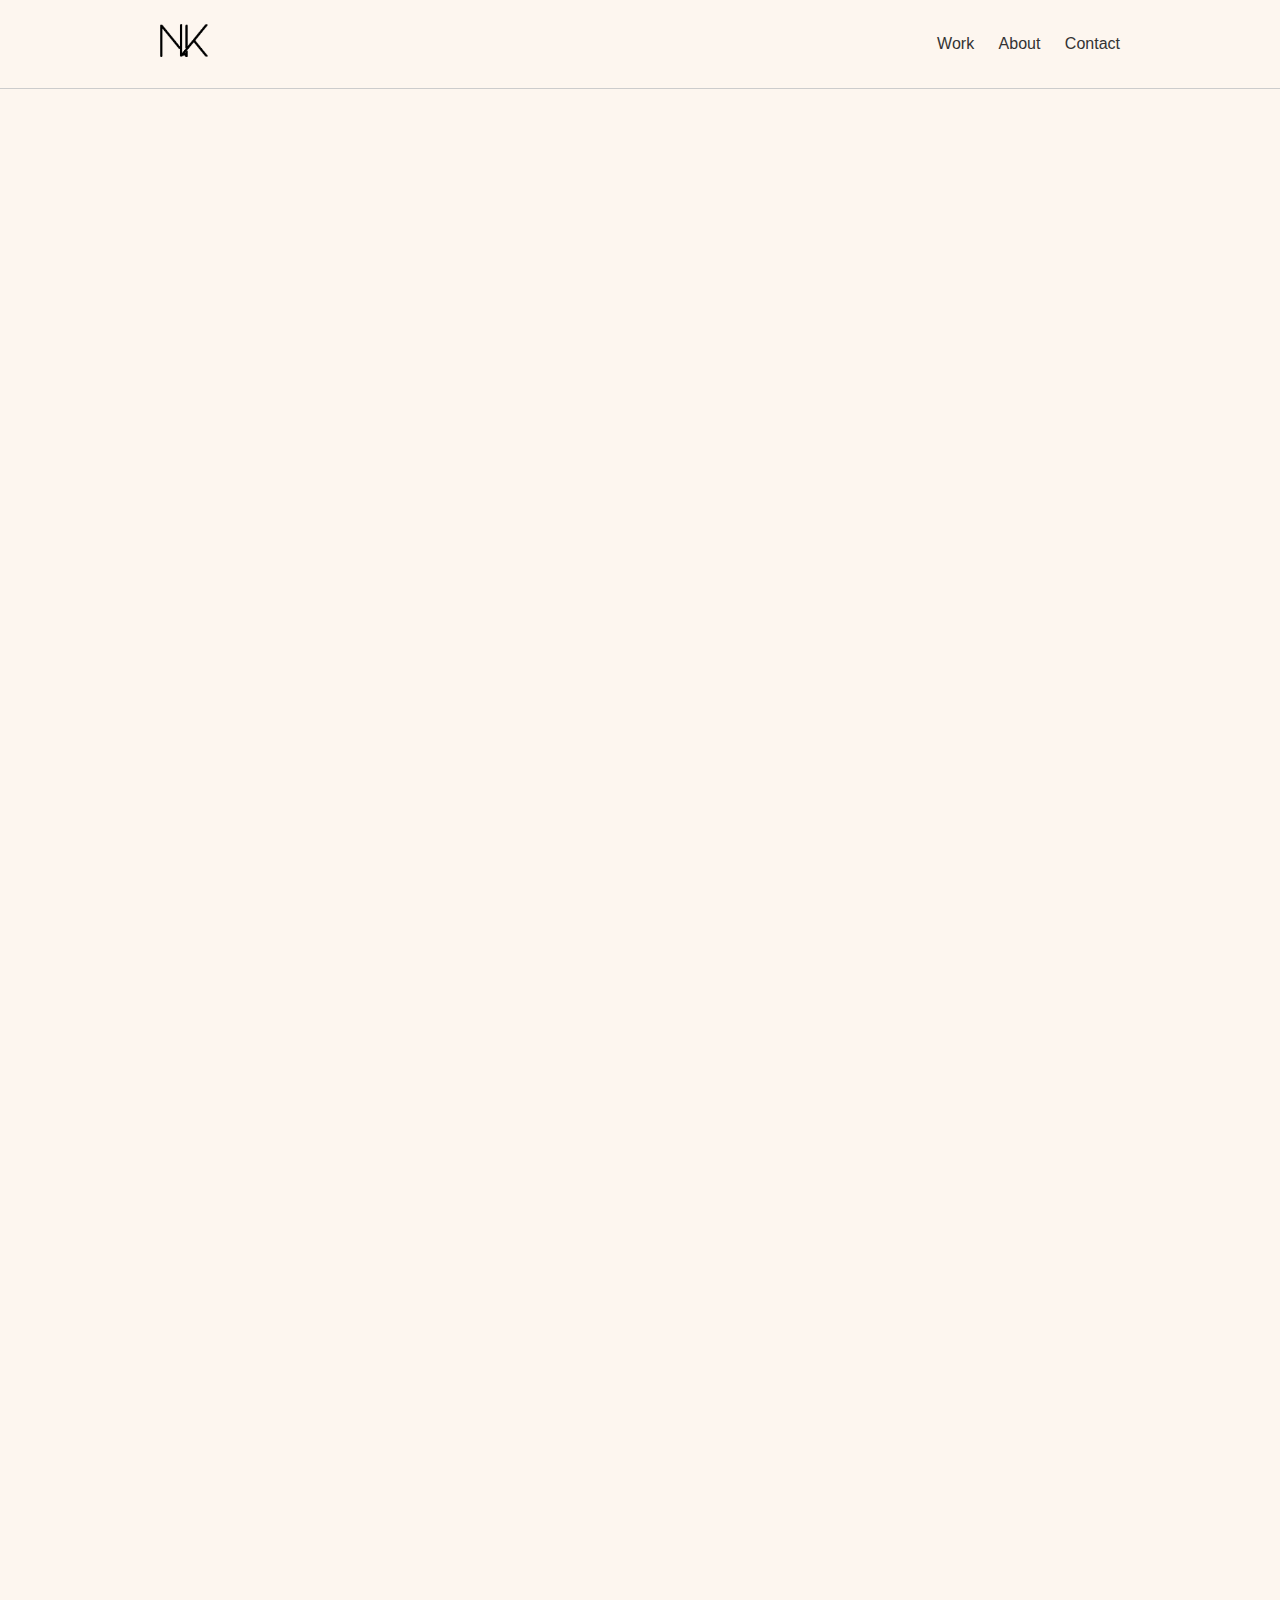
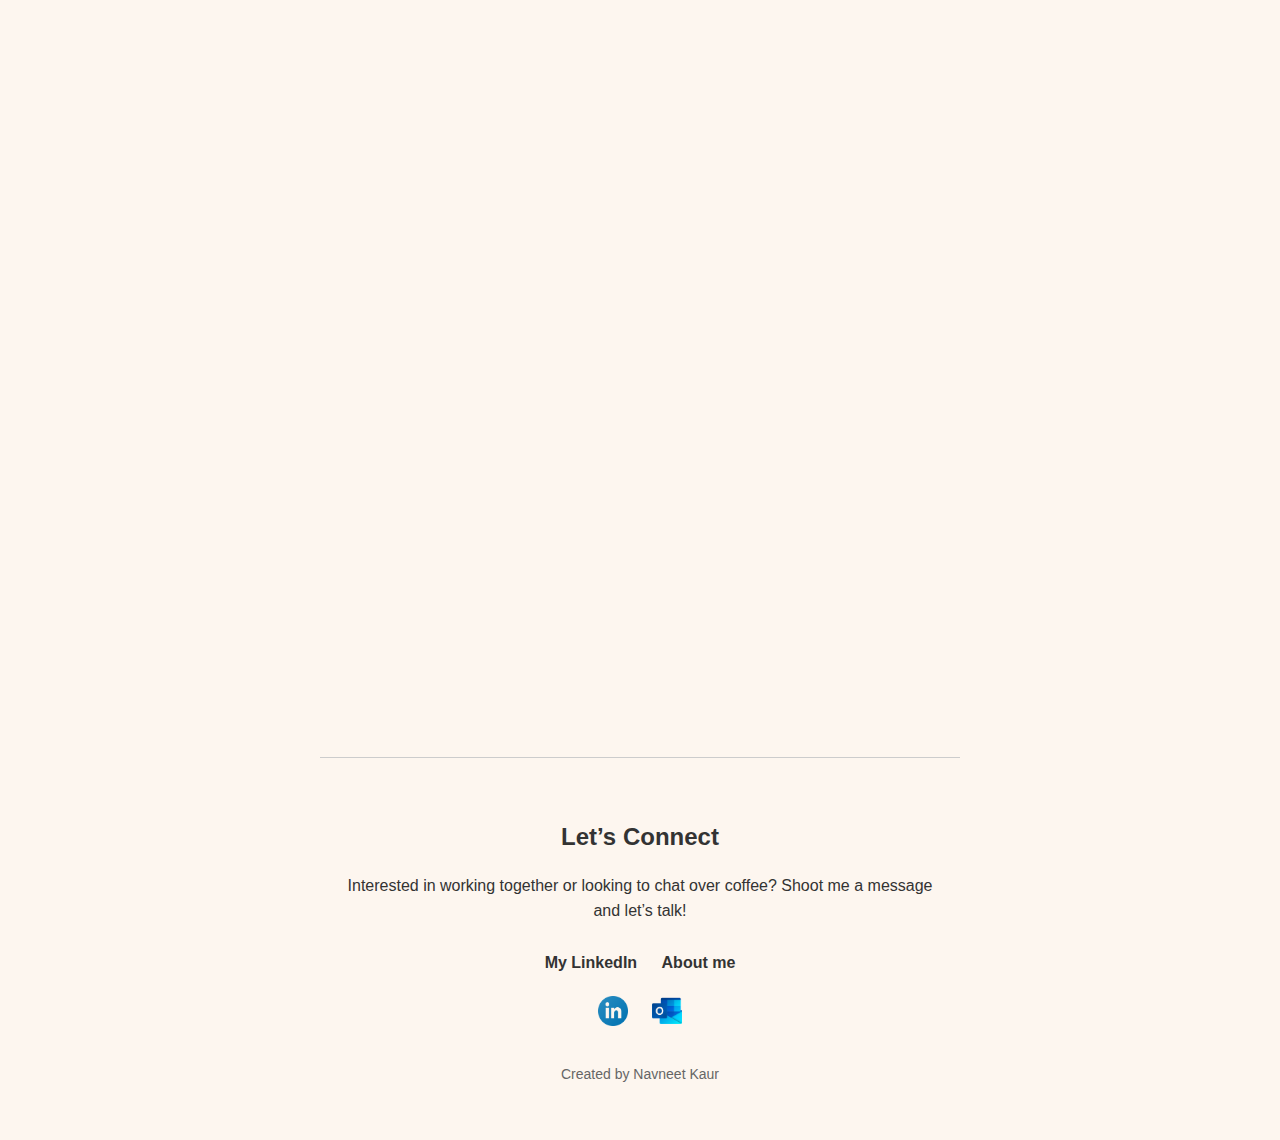
<file: index.html>
<!DOCTYPE html>
<html lang="en">
<head>
  <meta charset="UTF-8">
  <meta name="viewport" content="width=device-width, initial-scale=1.0">
  <title>Navneet Kaur Portfolio</title>
  <link rel="stylesheet" href="style.css">
</head>
<body>
  <header>
    <div class="logo">
      <a href="/index.html"> <img src="/assets/logo.png" alt="logo"></a>
    </div>
    <nav>
      <a href="/work.html">Work</a>
      <a href="/about.html">About</a>
      <a href="/contact.html">Contact</a>
    </nav>
  </header>
  <main>
    <section class="intro">
      <div class="info">
        <h1>Hello, I'm Navneet Kaur, a UI/UX designer.</h1>
        <p>I can help you build innovative digital products from UX research to UI design and prototyping.</p>
      </div>
      <div class="intro-image">
        <img src="/assets/ill.png" alt="Designer Illustration">
      </div>
    </section>
    <section id="work" class="featured-projects">
      <h2>Featured projects</h2>
      <p>Find out about my works: read through my case studies, have a look at final designs and try out prototypes I’ve built.</p>
      <div class="projects-grid">

       <a href="/projects/phonix.html"  class="project"> <div class="project01">
          <div class="project-logo">
            <img src="/assets/project-logos/phonix.png" alt="">
            <h3>Phonix</h3>
            </div>
            <p>Phonix is an AI-powered EdTech solution that enhances speech and communication skills, bridging traditional language learning with personalized, interactive technology for improved fluency and coherence.</p>
          <div class="project-example">  
            <img src="/assets/phonix.png" alt="Phonix Project Preview">
          </div> 
          </div>
      </a>

      <a href="/projects/sweetqueue.html" class="project">
        <div class="project02">
          <div class="project-logo">
            <img src="/assets/project-logos/sweetqueue.png" alt="">
            <h3>SweetQueue</h3>
          </div>
          <p>Our app makes bakery management easier by digitizing orders and customer data, replacing outdated pen-and-paper methods.</p>
          <div class="project-example"> 
            <img src="/assets/sweetqueue.png" alt="SweetQueue Project Preview">
          </div>
        </div>
      </a>

      <a href="/projects/personalbrand.html" class="project">
        <div class="project03">
          <div class="project-logo">
            <img src="/assets/project-logos/nk.png" alt="">
            <h3>Personal Brand</h3>
          </div>
          <p>Bringing ideas to life with thoughtful design that’s both functional and beautiful. I believe in the power of simplicity to make lasting connections.</p>
          <div class="project-example">   
            <img src="/assets/branding.png" alt="Personal Branding Preview">
          </div>
        </div>
      </a>
        
      <a href="/projects/lufthansa.html" class="project">
        <div class="project04">
          <div class="project-logo">
            <img src="/assets/project-logos/redesign.png" alt="">
            <h3>Redesigning</h3>
          </div>
          <p>Our app makes bakery management easier by digitizing orders and customer data, replacing outdated pen-and-paper methods.</p>
          <div class="project-example"> 
            <img src="/assets/lufthansa.png" alt="Redesigning Project Preview">
          </div>
        </div>
      </a>
      </div>
    </section>
    <footer>
      <h2>Let’s Connect</h2>
      <p>Interested in working together or looking to chat over coffee? Shoot me a message and let’s talk!</p>
      <div class="links">
        <a href="https://www.linkedin.com/in/navneet-kaur-a13b0b302/" target="_blank">My LinkedIn</a>
        <a href="/about.html">About me</a>
      </div>
      <div class="socials">
        <a href="https://www.linkedin.com/in/navneet-kaur-a13b0b302/"><img src="/assets/linkdeln.png" alt="LinkedIn"></a>
        <a href="mailto: toorkaur.navneet@gmail.com"><img src="/assets/Outlook.png" alt="Outlook"></a>
      </div>
      <p class="footer-note">Created by Navneet Kaur</p>
    </footer>
  </main>
</body>
</html>
</file>
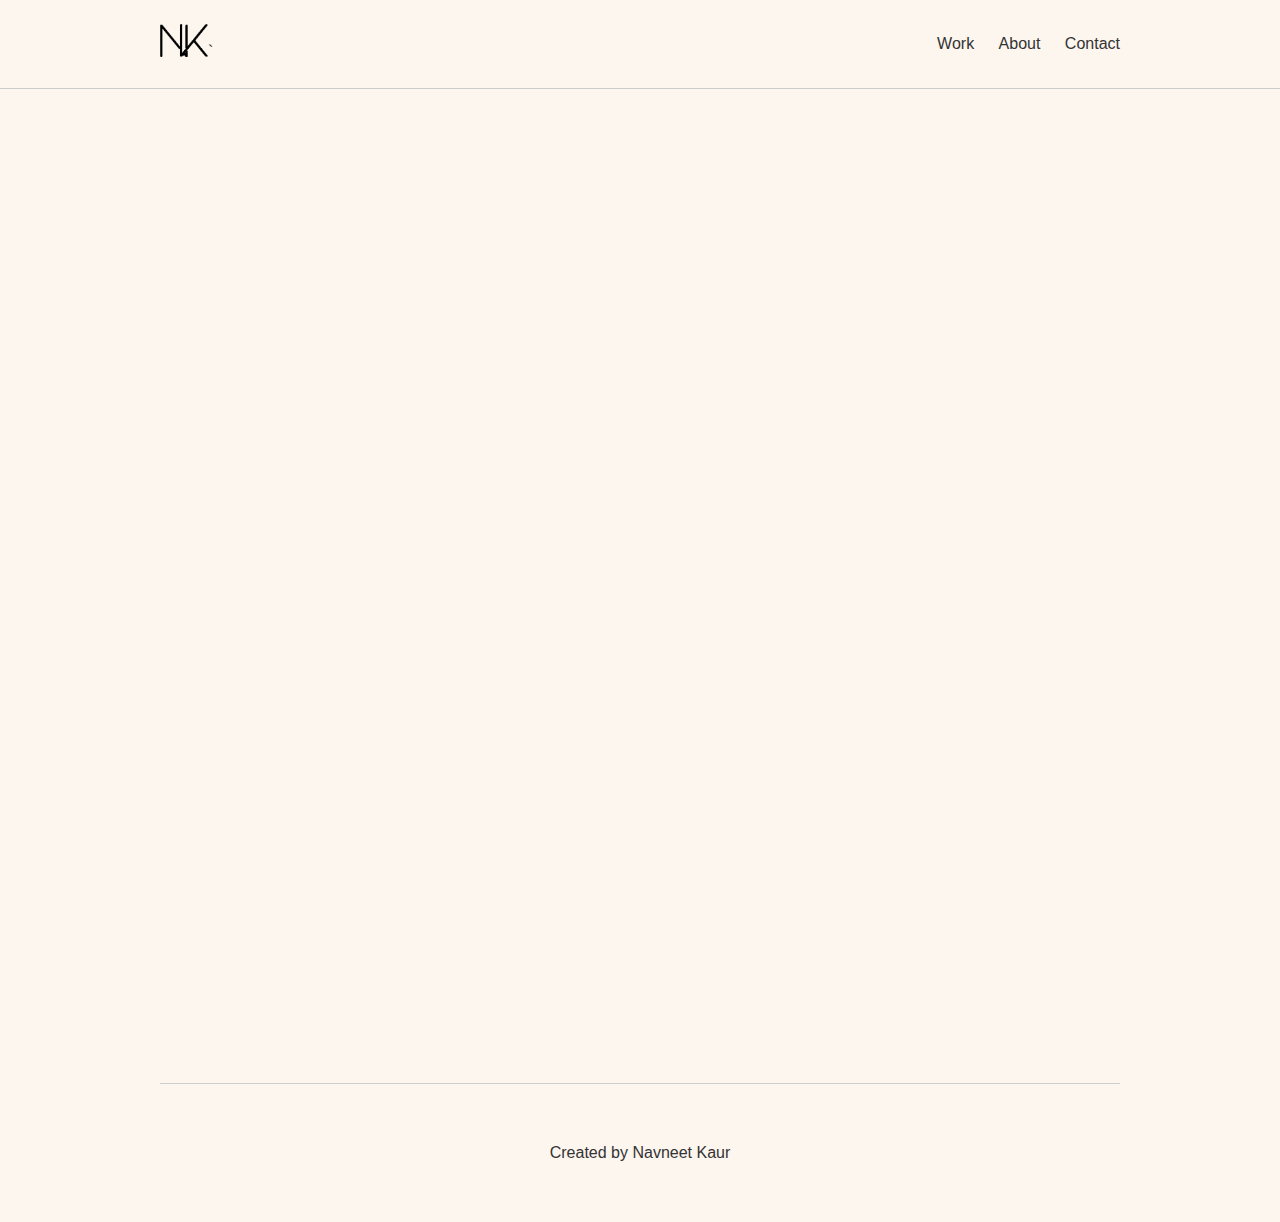
<file: about.html>
<!DOCTYPE html>
<html lang="en">
<head>
  <meta charset="UTF-8">
  <meta name="viewport" content="width=device-width, initial-scale=1.0">
  <title>About Me - Navneet Kaur</title>
  <link rel="stylesheet" href="style.css">
</head>
<body>
  <header>
    <div class="logo">
      <a href="/index.html"> <img src="/assets/logo.png" alt="logo"></a>` 
    </div>
    <nav>
      <a href="/work.html">Work</a>
      <a href="/about.html">About</a>
      <a href="/contact.html">Contact</a>
    </nav>
  </header>
  <main class="about-container">
    <section class="myself">
      <p>As a designer, I believe in solving problems with intuitive, meaningful design. I'm motivated about creating products, experiences, and aesthetics that elevate our lives and communities.</p>
    </section>
    <section class="about-me">
      <div class="image">
        <img src="/assets/navneet.png" alt="Navneet Kaur">
      </div>
      <div class="content">
        <p>
          My path into UX/UI began at a small startup, where I transitioned from data analytics and marketing into product design. I learned to conduct user research, created workflows and designs that helped define a new MVP product, and established a collaborative design system. 
          Since then, I’ve worked with clients on UX projects varying from web, app, to branding experiences.
        </p>
        <p>
          Drawing in skillsets from my prior background in communication design and data analysis, I bring a data-driven perspective into my design projects. I am always curious about why people make the decisions they do, and I find it exciting to design functional, thoughtful solutions that better serve our community.
        </p>
        <a href="/assets/resume/Navneet-Resume.pdf" class="btn">View Resume</a>
      </div>
    </section>
    <section class="skills">
      <h2>Additional Skills</h2>
      <p>
        As a passionate UI/UX designer, I focus on crafting intuitive and visually appealing user interfaces that enhance user experiences across digital platforms. Therefore, I’ve had the opportunity to explore more than one branch of design and built up a series of additional skills that I am now able to bring with me in a UX/UI role:
      </p>
      <ul>
        <li>Corporate identity</li>
        <li>Brand design</li>
        <li>Illustration</li>
      </ul>
      <div class="pro-cta">
        <a href="/work.html" class="btn">View Past Projects</a>
      </div>
    </section>
  </main>
  <footer>
    <p>Created by Navneet Kaur</p>
  </footer>
</body>
</html>
</file>
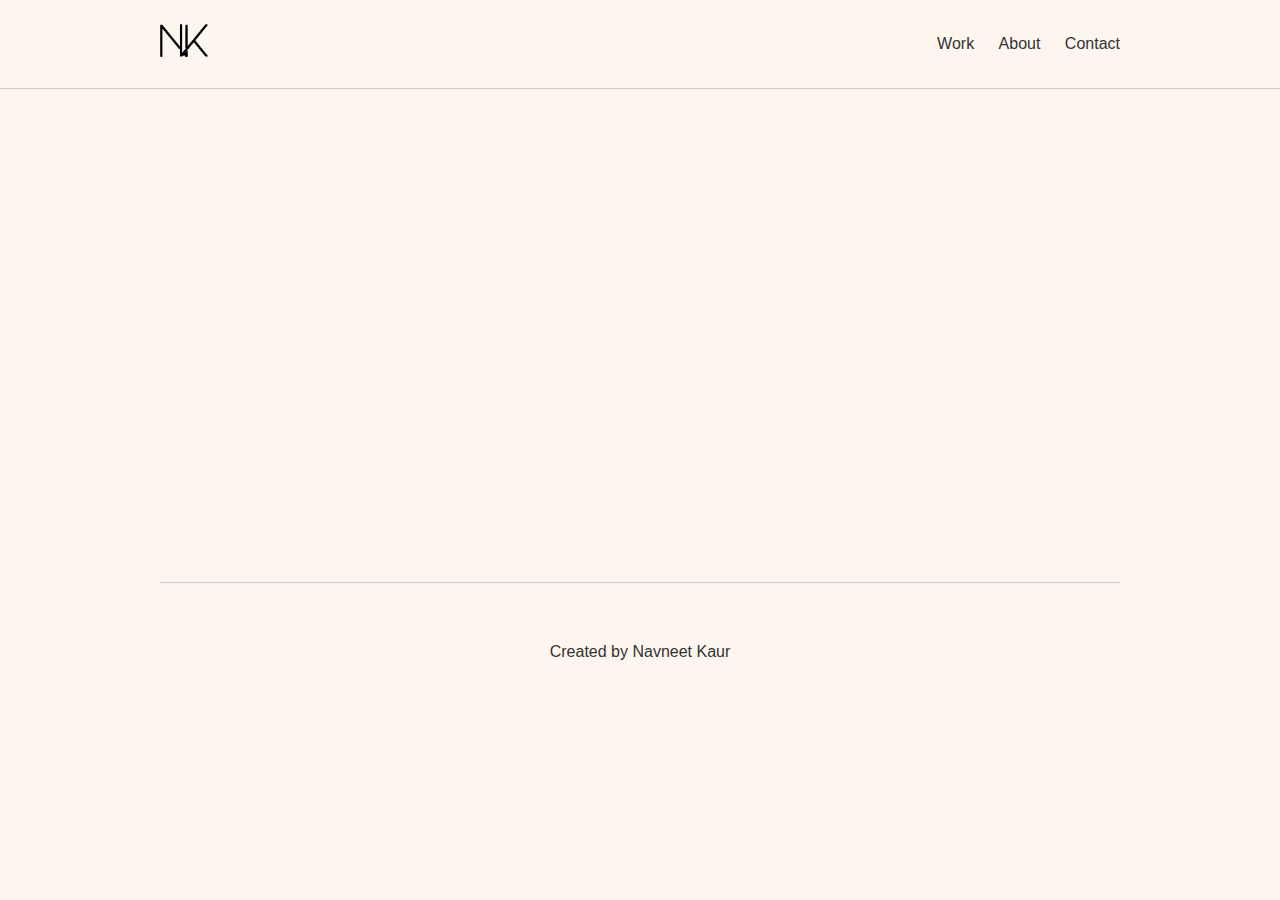
<file: contact.html>
<!DOCTYPE html>
<html lang="en">
<head>
  <meta charset="UTF-8">
  <meta name="viewport" content="width=device-width, initial-scale=1.0">
  <title>Contact - Navneet Kaur</title>
  <link rel="stylesheet" href="style.css">
</head>
<body>
  <header>
    <div class="logo">
       <a href="/index.html"> <img src="/assets/logo.png" alt="logo"></a>
    </div>
    <nav>
      <a href="/work.html">Work</a>
      <a href="/about.html">About</a>
      <a href="/contact.html">Contact</a>
    </nav>
  </header>
  <main class="contact-container">
    <section class="contact-info">
      <h2>Email</h2>
      <p>toorkaur.navneet@gmail.com</p>

      <h2>Resume</h2>
      <a href="/assets/resume/Navneet-Resume.pdf" target="_blank">View my Resume</a>
    </section>
    <section class="contact-form">
      <h2>Contact</h2>
      <p>Let's work together to build something great.</p>
      <form action="https://formcarry.com/s/s26I_vnIZn3" method="POST" class="formcarry-form">
        <div class="form-row">
          <input type="text" name="first_name" placeholder="First name" required>
          <input type="text" name="last_name" placeholder="Last name" required>
        </div>
        <input type="email" name="email" placeholder="Email address" required>
        <input type="tel" name="phone" placeholder="Phone number" required>
        <textarea name="message" placeholder="Message" rows="4" required></textarea>
        <button type="submit">Get in Touch</button>
      </form>
      
    </section>
  </main>
  <footer>
    <p>Created by Navneet Kaur</p>
  </footer>
</body>
</html>
</file>
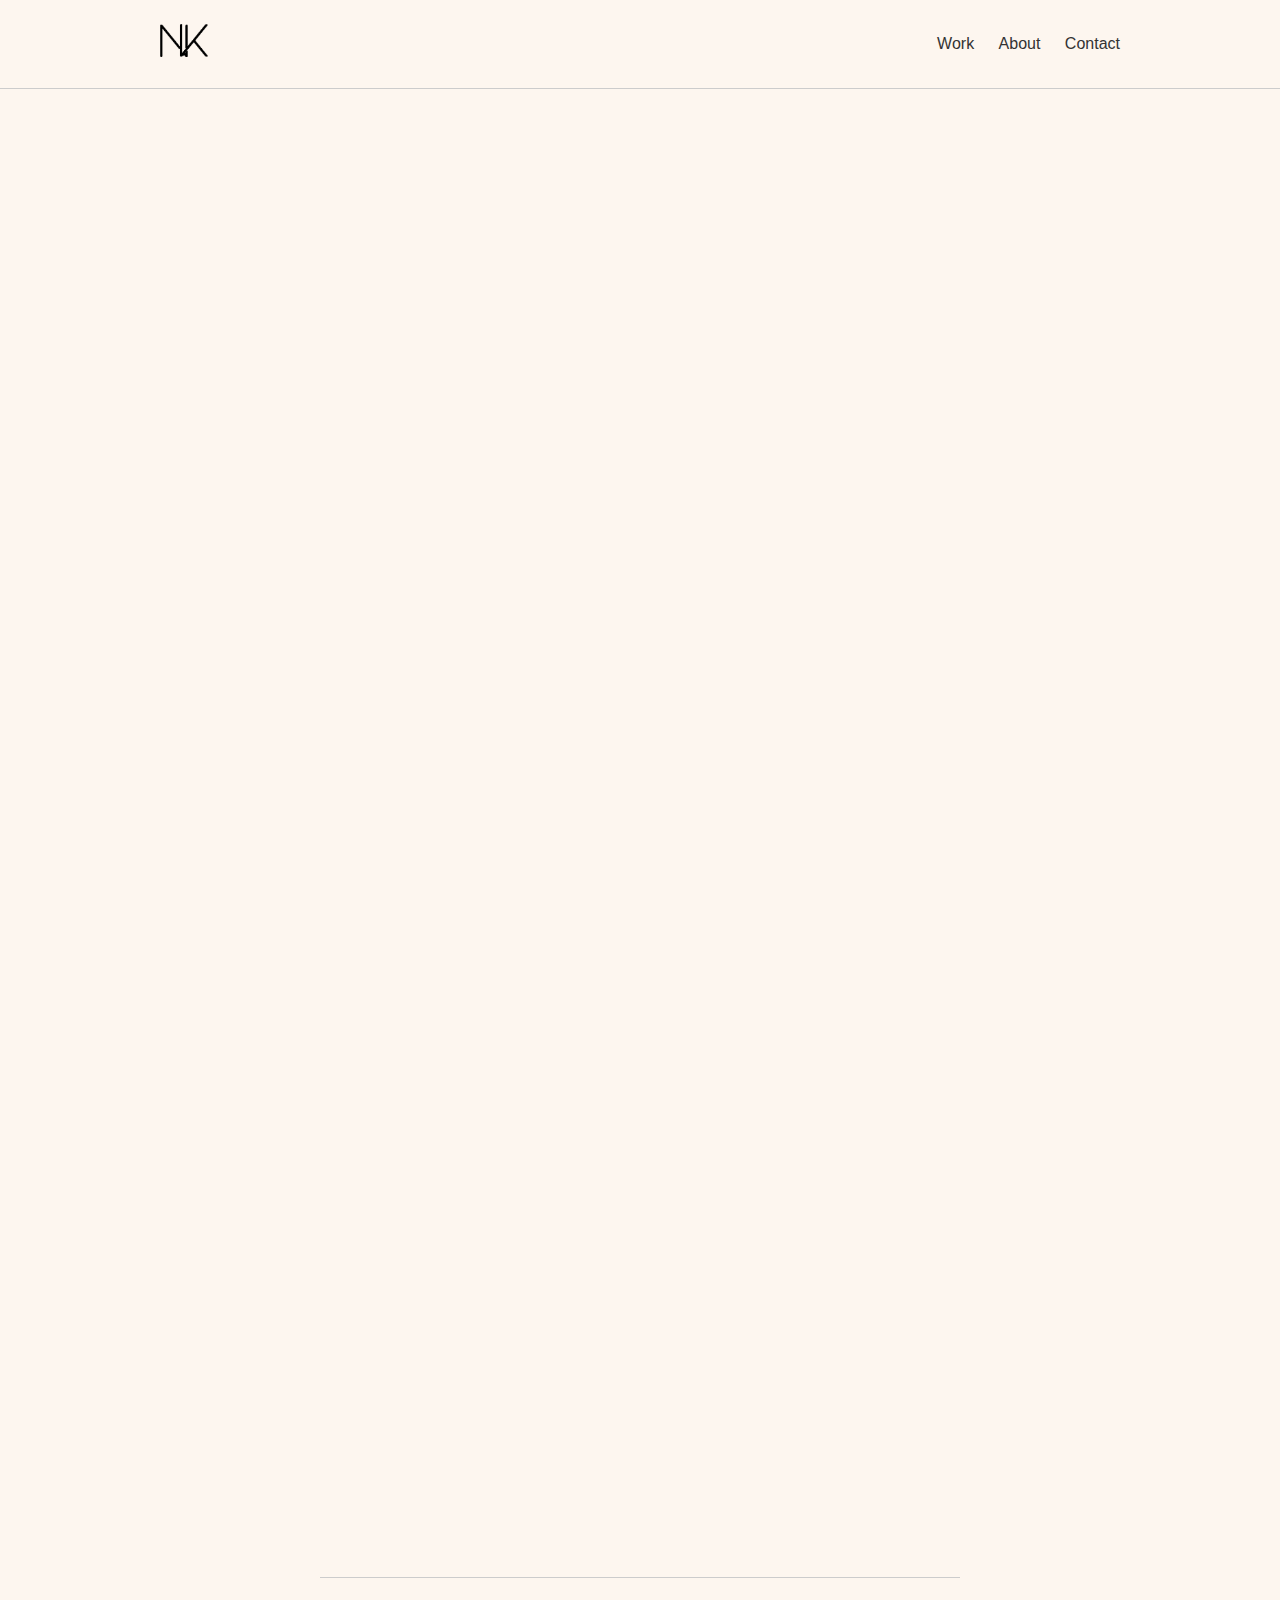
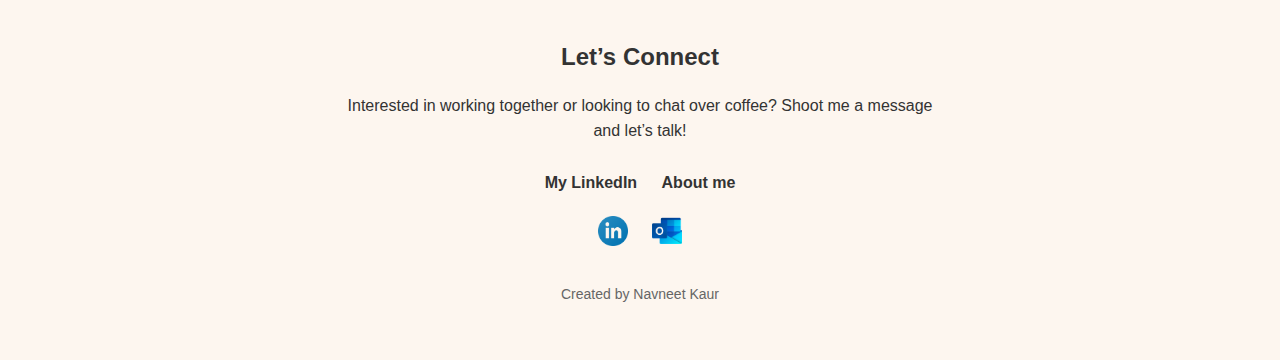
<file: work.html>
<!DOCTYPE html>
<html lang="en">
<head>
  <meta charset="UTF-8">
  <meta name="viewport" content="width=device-width, initial-scale=1.0">
  <title>Navneet Kaur Portfolio</title>
  <link rel="stylesheet" href="style.css">
</head>
<body>
  <header>
    <div class="logo">
      <a href="/index.html"> <img src="/assets/logo.png" alt="logo"></a>
    </div>
    <nav>
      <a href="/work.html">Work</a>
      <a href="/about.html">About</a>
      <a href="/contact.html">Contact</a>
    </nav>
  </header>
  <main>
    <section id="work" class="featured-projects">
      <h2>Featured projects</h2>
      <p>Find out about my works: read through my case studies, have a look at final designs and try out prototypes I’ve built.</p>
      <div class="projects-grid">

       <a href="/projects/phonix.html"  class="project"> <div class="project01">
          <div class="project-logo">
            <img src="/assets/project-logos/phonix.png" alt="">
            <h3>Phonix</h3>
            </div>
            <p>Phonix is an AI-powered EdTech solution that enhances speech and communication skills, bridging traditional language learning with personalized, interactive technology for improved fluency and coherence.</p>
          <div class="project-example">  
            <img src="/assets/phonix.png" alt="Phonix Project Preview">
          </div> 
          </div>
      </a>

      <a href="/projects/sweetqueue.html" class="project">
        <div class="project02">
          <div class="project-logo">
            <img src="/assets/project-logos/sweetqueue.png" alt="">
            <h3>SweetQueue</h3>
          </div>
          <p>Our app makes bakery management easier by digitizing orders and customer data, replacing outdated pen-and-paper methods.</p>
          <div class="project-example"> 
            <img src="/assets/sweetqueue.png" alt="SweetQueue Project Preview">
          </div>
        </div>
      </a>

      <a href="/projects/personalbrand.html" class="project">
        <div class="project03">
          <div class="project-logo">
            <img src="/assets/project-logos/nk.png" alt="">
            <h3>Personal Brand</h3>
          </div>
          <p>Bringing ideas to life with thoughtful design that’s both functional and beautiful. I believe in the power of simplicity to make lasting connections.</p>
          <div class="project-example">   
            <img src="/assets/branding.png" alt="Personal Branding Preview">
          </div>
        </div>
      </a>
        
      <a href="/projects/lufthansa.html" class="project">
        <div class="project04">
          <div class="project-logo">
            <img src="/assets/project-logos/redesign.png" alt="">
            <h3>Redesigning</h3>
          </div>
          <p>Our app makes bakery management easier by digitizing orders and customer data, replacing outdated pen-and-paper methods.</p>
          <div class="project-example"> 
            <img src="/assets/lufthansa.png" alt="Redesigning Project Preview">
          </div>
        </div>
      </a>
      </div>
    </section>
    <footer>
      <h2>Let’s Connect</h2>
      <p>Interested in working together or looking to chat over coffee? Shoot me a message and let’s talk!</p>
      <div class="links">
        <a href="https://www.linkedin.com/in/navneet-kaur-a13b0b302/" target="_blank">My LinkedIn</a>
        <a href="/about.html">About me</a>
      </div>
      <div class="socials">
        <a href="https://www.linkedin.com/in/navneet-kaur-a13b0b302/"><img src="/assets/linkdeln.png" alt="LinkedIn"></a>
        <a href="mailto: toorkaur.navneet@gmail.com"><img src="/assets/Outlook.png" alt="Outlook"></a>
      </div>
      <p class="footer-note">Created by Navneet Kaur</p>
    </footer>
  </main>
</body>
</html>
</file>
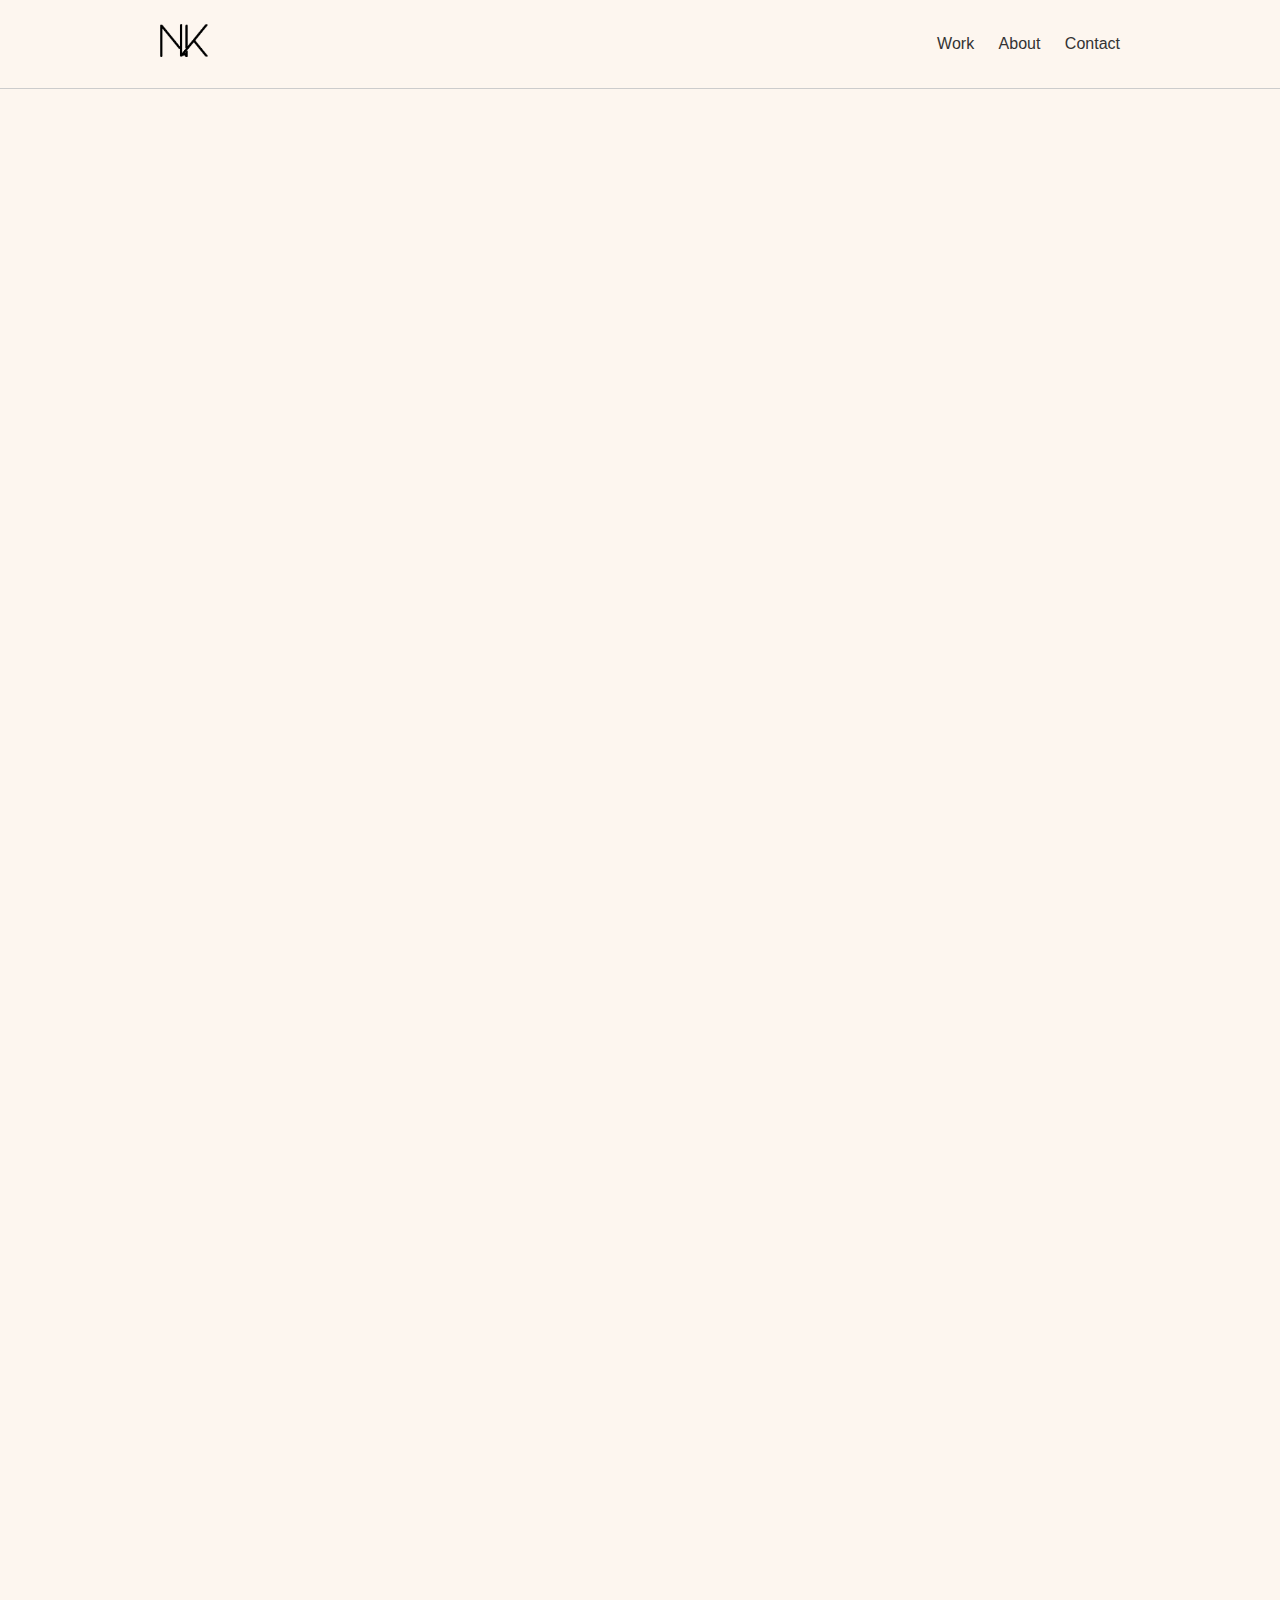
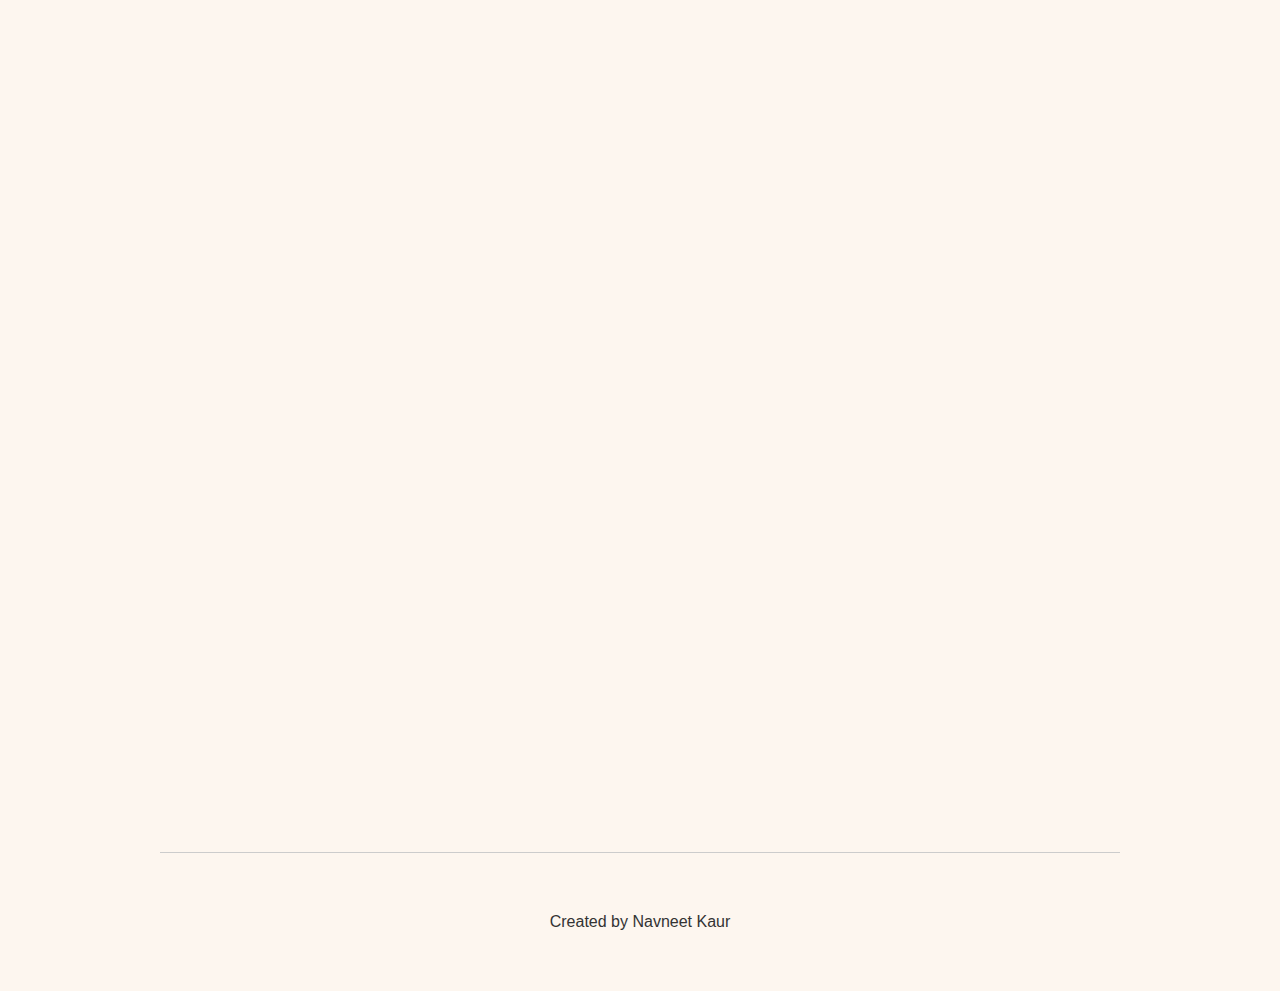
<file: projects/personalbrand.html>
<!DOCTYPE html>
<html lang="en">
<head>
  <meta charset="UTF-8">
  <meta name="viewport" content="width=device-width, initial-scale=1.0">
  <title>Contact - Navneet Kaur</title>
  <link rel="stylesheet" href="../style.css">
</head>
<body>
  <header>
    <div class="logo">
       <a href="/index.html"> <img src="/assets/logo.png" alt="logo"></a>
    </div>
    <nav>
      <a href="/work.html">Work</a>
      <a href="/about.html">About</a>
      <a href="/contact.html">Contact</a>
    </nav>
  </header>
  <main class="phonix">
      <div class="personal-intro">
        <h1 style="margin:16px 0 0 0; font-size: 56px;">Personal Brand</h1>
        <p style="margin-bottom: 32px; margin-top: 0;">Redesigning</p>
      </div>

    <div class="phonix-role">
        <h2 style="margin: 0;">Overview</h2>
        <p>Personal branding is about showcasing who I am, what I stand for, and the unique value I bring to my work. As a UI/UX Designer and a student at Langara College's Web and Mobile Design and Development program, my journey has been defined by creativity, dedication, and a passion for impactful design. Through my personal branding, I aim to connect with clients and collaborators who resonate with my values and vision.</p>
    </div>

    <div class="phonix-role">
      <h2 style="margin: 0;">About Brand</h2>
      <p>To visually represent my identity, I designed a logo using my initials N and K. The design reflects simplicity, elegance, and a touch of uniqueness—qualities I strive to embody in my professional work. The choice of gradient shades of green (9BD181 and 4F6B42) signifies growth, creativity, and harmony, values that align closely with my approach to design and problem-solving.</p>
    </div>

    <div class="phonix-role">
      <h2 style="margin: 0;">My Iterations</h2>
      <img src="/assets/sweetqueue-media/Frame 1171276024.png" alt="">
      <img src="/assets/sweetqueue-media/Frame 1171276025.png" alt="">
    </div>

    <div class="phonix-role">
      <h2 style="margin: 0;">How I Bring Value</h2>
      <p>My branding revolves around building trust and inspiring confidence. Whether designing mobile applications like Phonix or conceptualizing user personas for projects like SweetQueue, I bring a blend of creativity, strategy, and dedication to every task.</p>
    </div>

    <div class="phonix-role">
      <h2 style="margin: 0;">Final Logo</h2>
      <div class="sweet-final">
      <img src="/assets/project-logos/nk.png" alt="">
      <p>My branding revolves around building trust and inspiring confidence. Whether designing mobile applications like Phonix or conceptualizing user personas for projects like SweetQueue, I bring a blend of creativity, strategy, and dedication to every task.</p> 
      </div>
    </div>

    <div class="sweetlogo-container">
      <div class="logo-item">
        <h3>Light Background</h3>
        <img src="/assets/project-logos/nk.png" alt="">
      </div>

      <div class="logo-item">
        <h3>Dark Background</h3>
        <img src="/assets/branding.png" alt="">
      </div>
    </div>

    
    <div class="phonix-role">
      <h2 style="margin: 0;">Conclusion</h2>
      <p>As I grow as a designer, my personal brand will evolve. I aim to refine my design style, expand my skillset, and continue delivering innovative solutions that make a difference.</p> 
    </div>

  </main>
  <footer>
    <p>Created by Navneet Kaur</p>
  </footer>
</body>
</html>
</file>
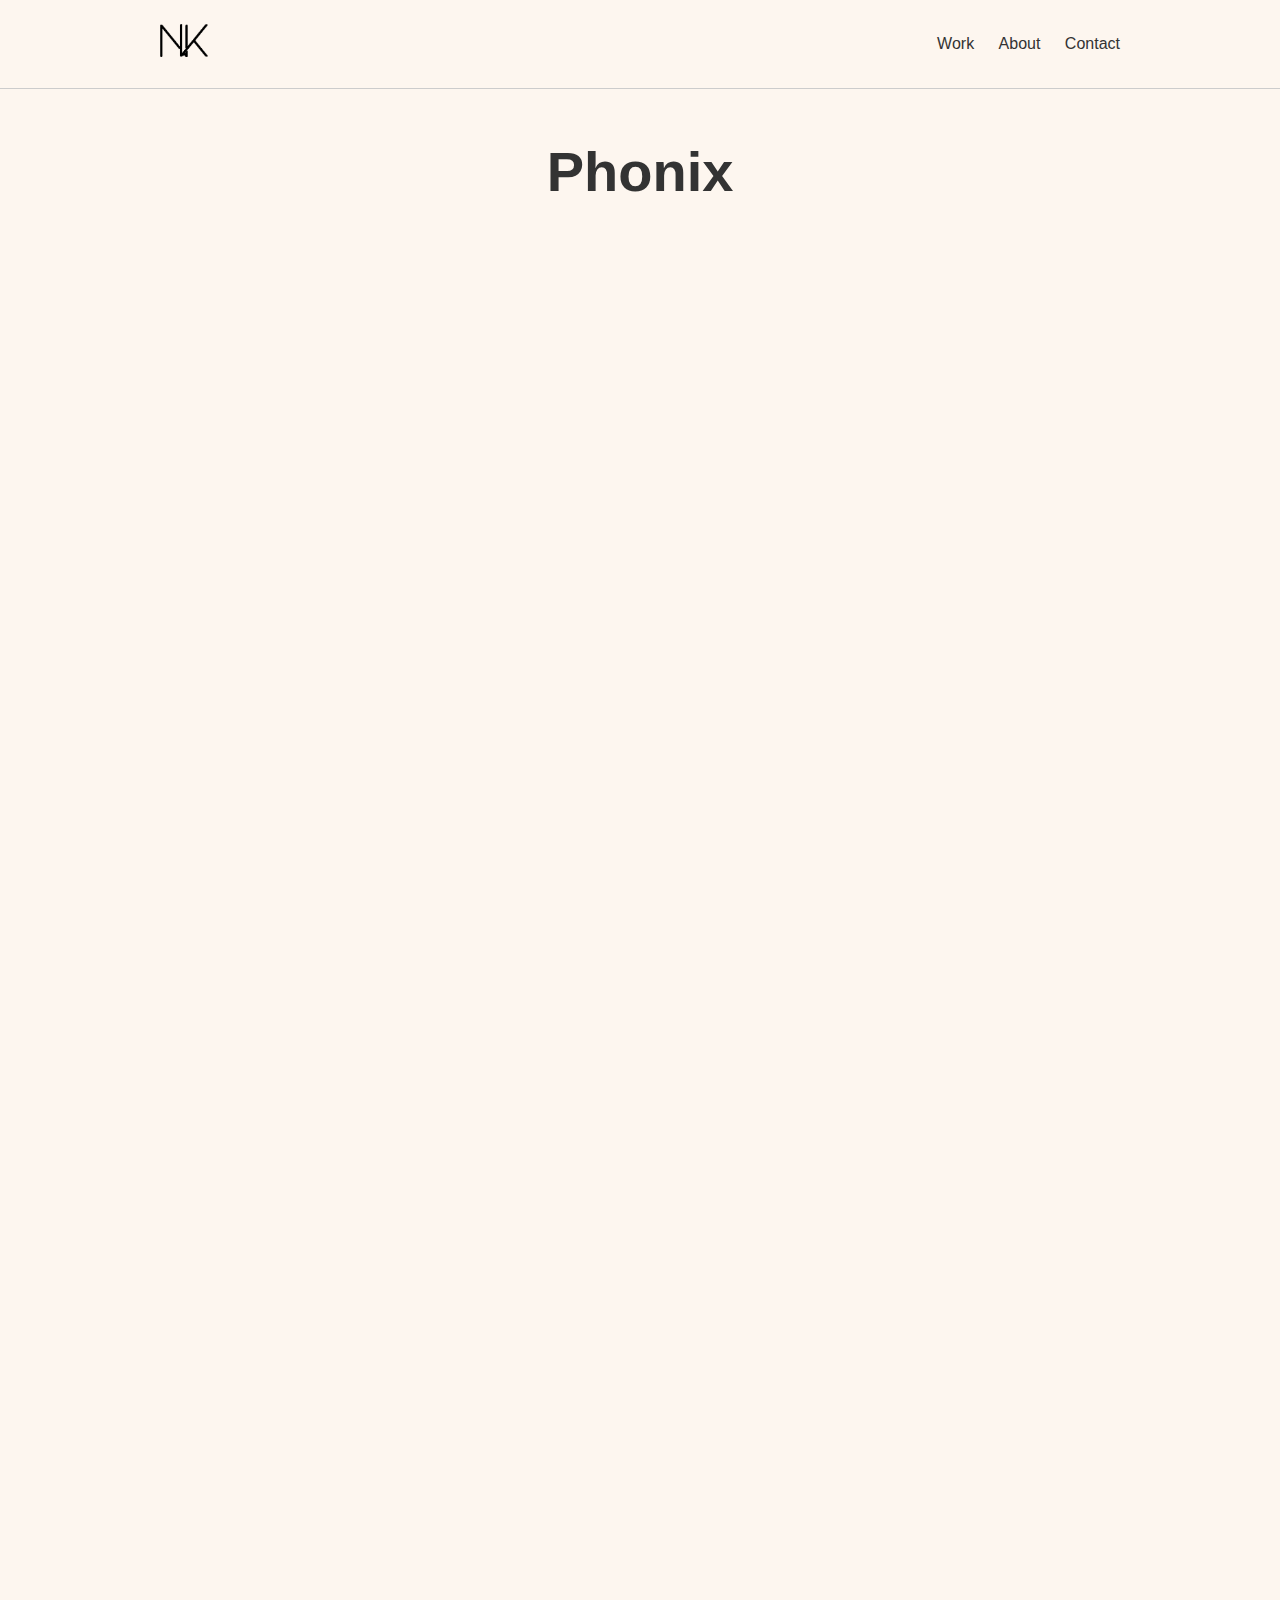
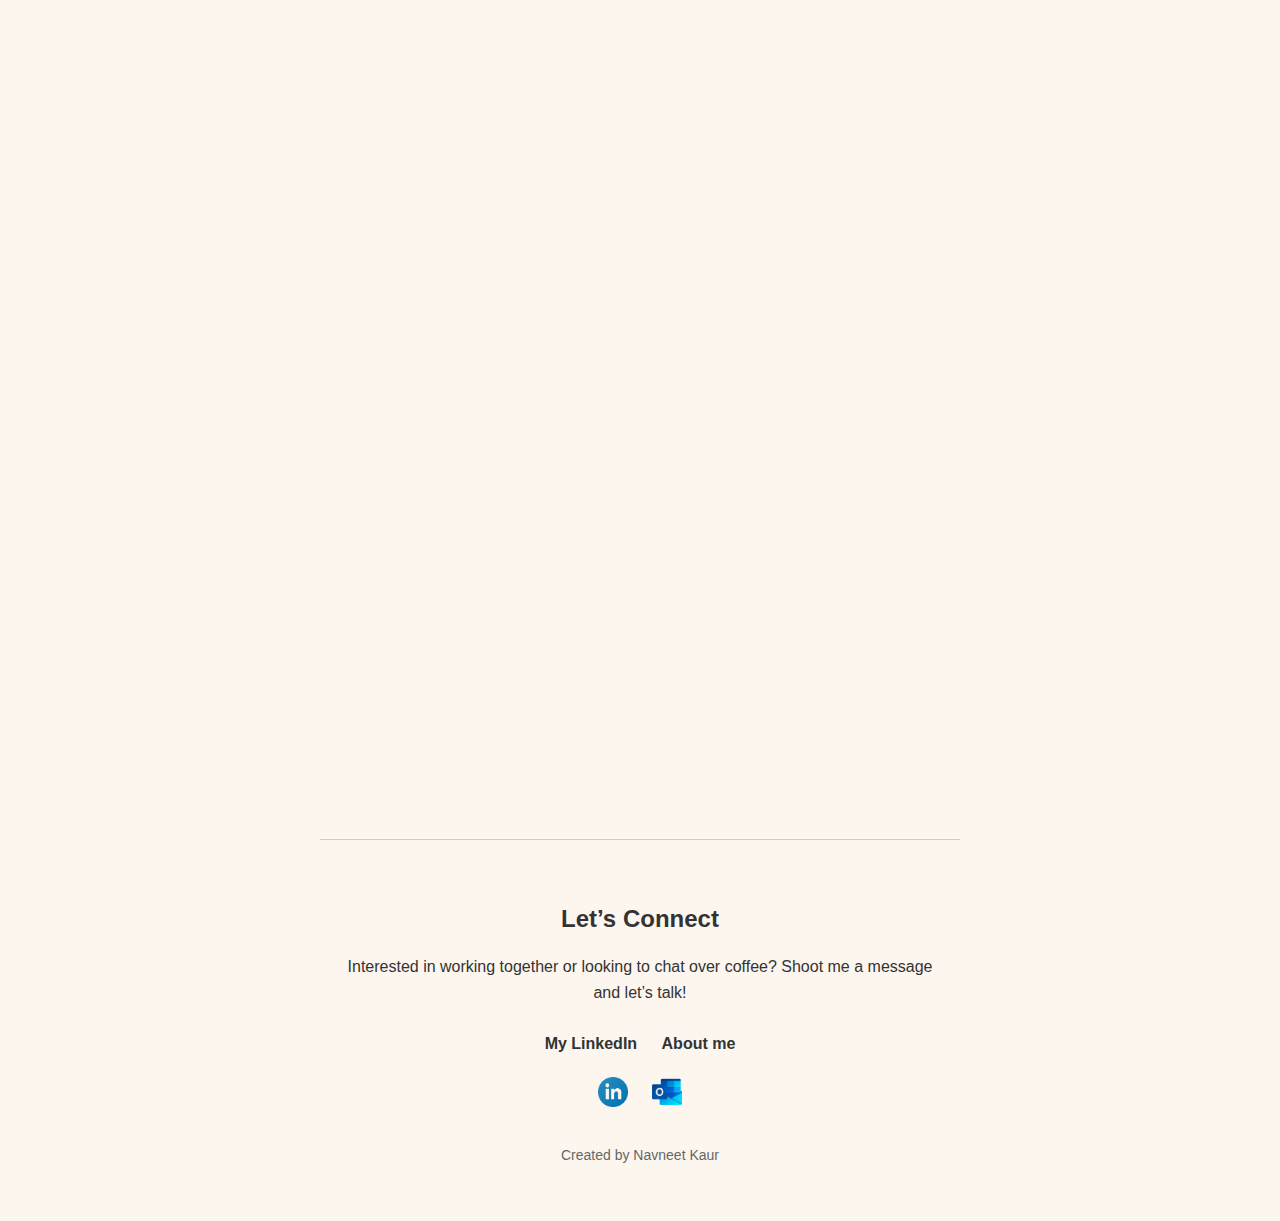
<file: projects/phonix.html>
<!DOCTYPE html>
<html lang="en">
<head>
  <meta charset="UTF-8">
  <meta name="viewport" content="width=device-width, initial-scale=1.0">
  <title>Navneet Kaur Portfolio</title>
  <link rel="stylesheet" href="../style.css">
</head>
<body>
  <header>
    <div class="logo">
      <a href="/index.html"> <img src="/assets/logo.png" alt="logo"></a>
    </div>
    <nav>
      <a href="/work.html">Work</a>
      <a href="/about.html">About</a>
      <a href="/contact.html">Contact</a>
    </nav>
  </header>

    <main>

        <h1 style="text-align: center; font-size: 56px;">Phonix</h1>
        
        <div class="phonix container">
            <div class="phonix-section">
                <div class="phonix-item">
                    <img src="/assets/phonix-media/Free_Iphone_13_Pro_Mockup_5 1.png" alt="">
                    <div class="info">
                        <h2>Problem</h2>
                        <p>Many individuals, including children and adults, struggle with speech fluency, pronunciation, and coherent communication, which can hinder their educational progress, social interactions, and professional opportunities. Traditional methods of speech therapy and language improvement are often inaccessible, time-consuming, and lack personalized feedback.</p>
                    </div>
                </div>
                <div class="phonix-item">
                    <img src="/assets/phonix-media/Mockup 3.png" alt="">
                    <div class="info">
                        <h2>Solution</h2>
                        <p>Phonix provides an AI-powered app that offers real-time speech tracking, personalized feedback, and gamified challenges to improve fluency and communication skills. The app combines speech recognition technology with interactive learning, making speech therapy more accessible, engaging, and effective for users of all ages.</p>
                    </div>
                </div>
            </div>
            
            <div class="phonix-role">
                <h2 style="margin: 0;">My Role</h2>
                <p>UX/UI Designer on a team of seven</p>
            </div>

            <div class="phonix-userflow">
                <h2>Userflow</h2>
                <p>
                    In the Phonix app, the wireframes were designed to ensure a user-friendly and intuitive experience for individuals working on their speech improvement. Each screen was carefully structured to balance functionality with simplicity, offering easy navigation across the app's core features. The wireframes include:
                    <ul>
                        <li><strong>Home Screen:</strong> Displays personalized progress, quick access to speech challenges, and a user dashboard.</li>
                        <li><strong>Speech Tracking Screen:</strong> Provides real-time feedback on users’ speech with visual cues for improvement areas.</li>
                        <li><strong>Challenge Screen:</strong> Showcases interactive, gamified exercises that users can complete to enhance their speech.</li>
                        <li><strong>Learning Chapter Screen:</strong> Organized into levels, each chapter allows users to learn and practice before attempting challenges.</li>
                        <li><strong>Profile & Settings:</strong> Enables users to customize their experience, set goals, and monitor progress through detailed analytics.</li>
                    </ul>
                    
                    <img src="/assets/phonix-media/userflow.png" alt="">

                </p>
            </div>


            <div class="phonix-wireframe">
                <h2>Wireframe</h2>
                <p>
                    A wireframe is a blueprint or skeletal outline of an app that illustrates the structure and layout of the user interface without focusing on visual design elements like colors or typography. In the Phonix app, the wireframes serve as a critical step in the design process, helping to plan the placement of features, navigation flow, and user interactions. They ensure that the app is intuitive and easy to use, while effectively organizing the app’s key functions—such as speech tracking, learning modules, and challenges—before moving to more detailed visual design.
                    By using wireframes, we were able to focus on functionality and user experience early in the design process, ensuring that every element is placed purposefully to enhance the app’s usability.
                </p>

                <div class="phonix-wires">
                    <img src="/assets/phonix-media/iPhone 14 & 15 Pro - 38.png" alt="">
                    <img src="/assets/phonix-media/Speech Score.png" alt="">
                    <img src="/assets/phonix-media/iPhone 14 & 15 Pro - 2.png" alt="">
                </div>

            </div>

            <div class="phonix-branding">
                <h2>Brand Identity</h2>
                <p>
                    For Phonix’s brand identity, the central logo concept revolves around the letter "P" integrated with a microphone icon, symbolizing both the focus on speech improvement and the app's technological foundation. The "P" represents the Phonix name, while the microphone conveys the core functionality of speech tracking and voice interaction.
                    This minimalist, yet meaningful design establishes Phonix as a modern, approachable, and tech-driven solution in the EdTech space, clearly communicating its purpose of enhancing speech and communication through AI-powered tools. The combination of "P" with the microphone reinforces the brand’s commitment to fluency and voice-based learning.
                </p>

                <div class="phonix-brandlogo">
                    <img src="/assets/phonix-media/phonix-logo.png" alt="">
                </div>


               <div class="phonix-colors"> 
                    <div class="phonix-blue">
                        <div class="info-box">
                            <h3>Deep Blue</h3>
                            <p>#02006C</p>
                        </div>
                    </div>

                    <div class="phonix-golden">
                        <div class="info-box">
                            <h3>Golden Yellow</h3>
                            <p>#FFC031</p>
                        </div>
                    </div>

                    <div class="phonix-sky">
                        <div class="info-box">
                            <h3>Pale Sky Blue</h3>
                            <p>#F4FAFF</p>
                        </div>
                    </div>
                </div>
            </div>


            <div class="phonix-mockups">
                <h2>Mockups</h2>
                <p>
                    A mockup is a detailed, high-fidelity visual representation of an app or website, showcasing the design elements, including colors, typography, imagery, and layout as they would appear in the final product. Unlike wireframes, which focus on functionality and structure, mockups provide a more realistic preview of the app’s look and feel.
                    For the Phonix app, mockups helped bring the concept to life by demonstrating the clean, user-friendly interface, the balance of colors that promote focus and engagement, and the intuitive placement of elements like the speech tracker, learning modules, and progress dashboard. These mockups are essential for visualizing how users will interact with the app before moving into the development phase, ensuring a cohesive brand experience and polished design.
                </p>

                <div class="phonix-wires">
                      <img src="/assets/phonix-media/img.png" alt="Image 1">
                      <img src="/assets/phonix-media/speech.png" alt="Image 2">
                      <img src="/assets/phonix-media/Learning 1.png" alt="Image 3">
                </div>


                <div class="phonix-learn">
                    <h2 style="margin: 0;">Conslusion</h2>
                   <p>Phonix reflects my commitment to creating intuitive, user-centered designs that address real-world problems. This project strengthened my skills in UI/UX design, user research, and prototyping, and inspired me to explore more ways technology can empower users..</p>
                      
                </div>

            </div>


        </div>
        <footer>
            <h2>Let’s Connect</h2>
            <p>Interested in working together or looking to chat over coffee? Shoot me a message and let’s talk!</p>
            <div class="links">
              <a href="https://www.linkedin.com/in/navneet-kaur-a13b0b302/" target="_blank">My LinkedIn</a>
              <a href="/about.html">About me</a>
            </div>
            <div class="socials">
              <a href="https://www.linkedin.com/in/navneet-kaur-a13b0b302/"><img src="/assets/linkdeln.png" alt="LinkedIn"></a>
              <a href="mailto: toorkaur.navneet@gmail.com"><img src="/assets/Outlook.png" alt="Outlook"></a>
            </div>
            <p class="footer-note">Created by Navneet Kaur</p>
          </footer>
    </main>
</body>
</file>
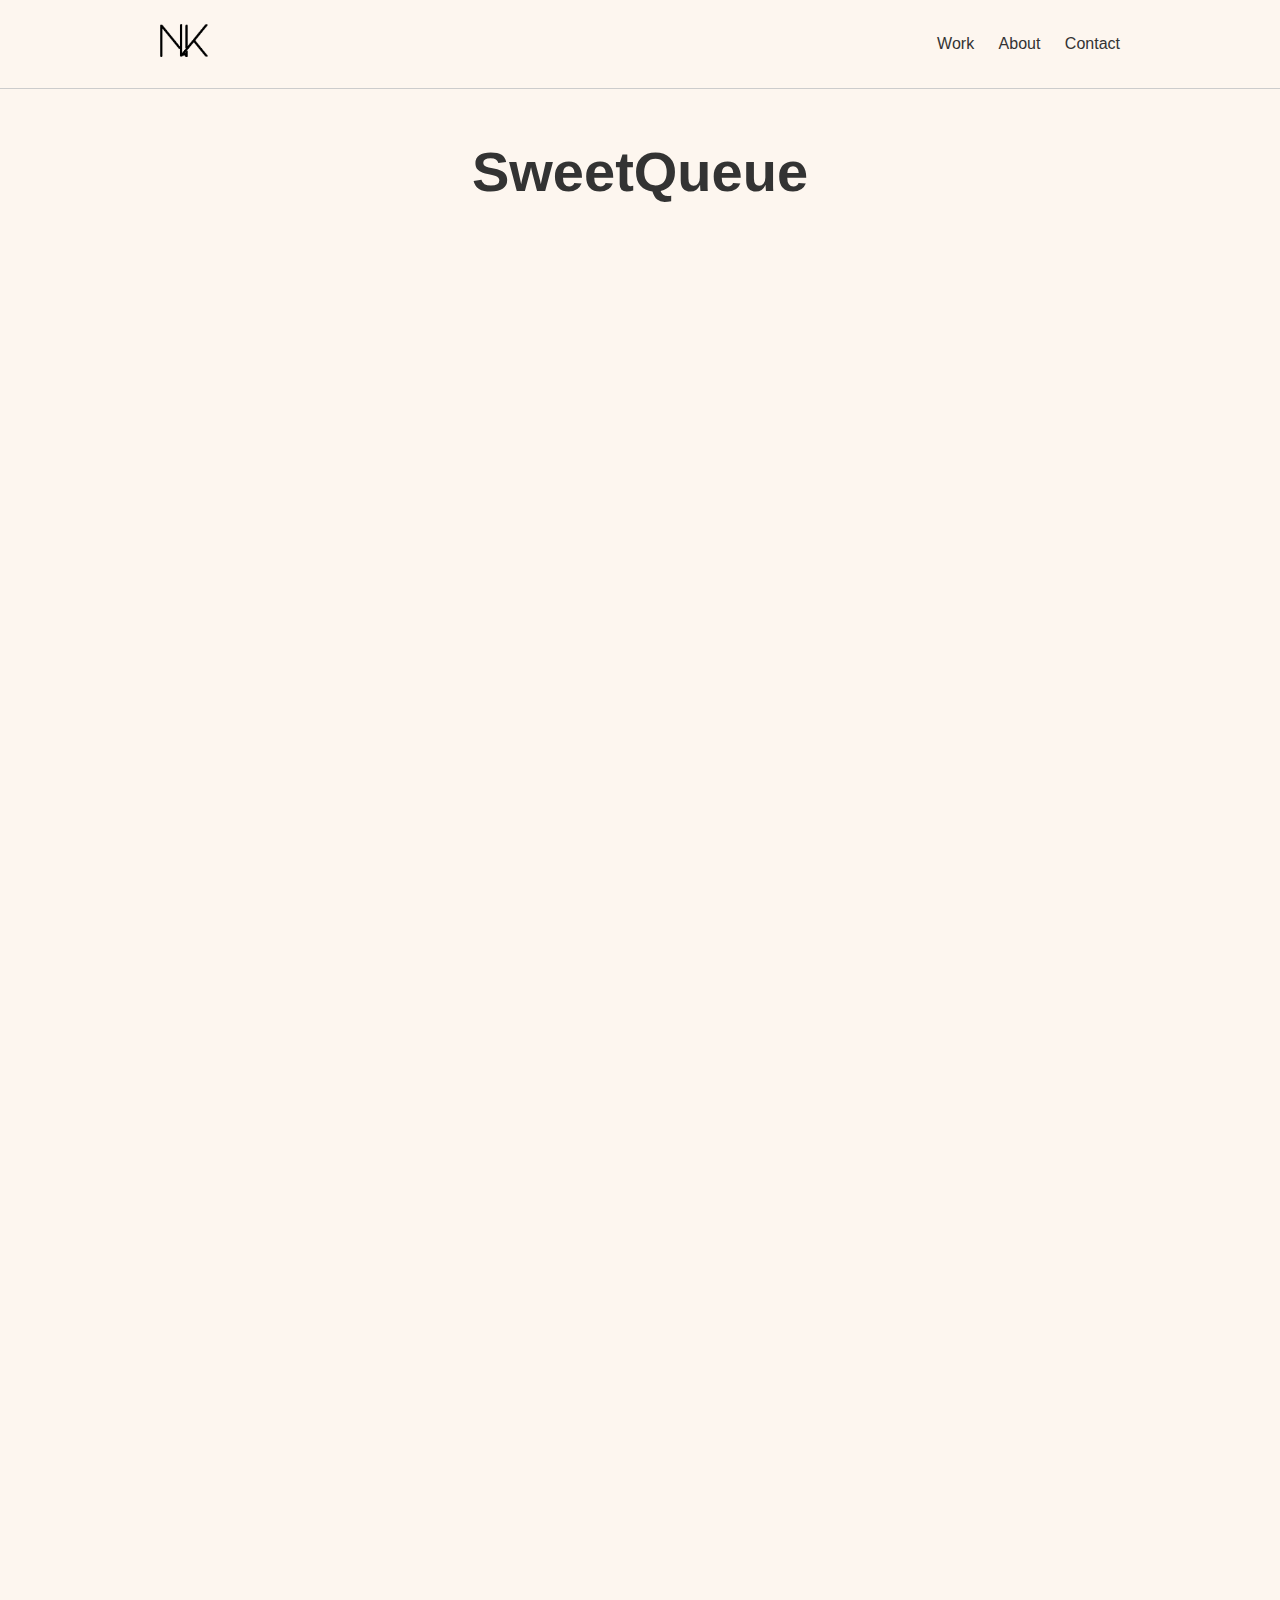
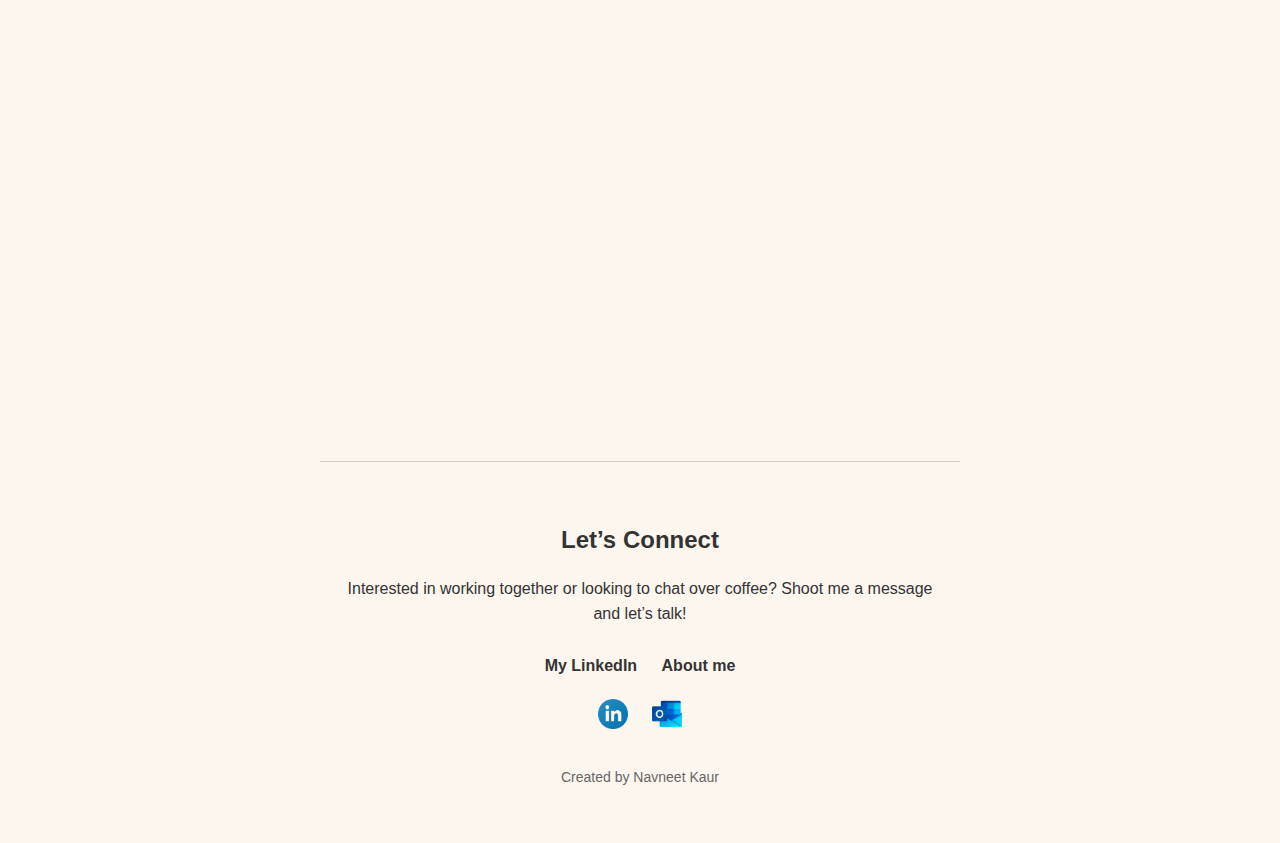
<file: projects/sweetqueue.html>
<!DOCTYPE html>
<html lang="en">
<head>
  <meta charset="UTF-8">
  <meta name="viewport" content="width=device-width, initial-scale=1.0">
  <title>Navneet Kaur Portfolio</title>
  <link rel="stylesheet" href="../style.css">
</head>
<body>
  <header>
    <div class="logo">
      <a href="/index.html"> <img src="/assets/logo.png" alt="logo"></a>
    </div>
    <nav>
      <a href="/work.html">Work</a>
      <a href="/about.html">About</a>
      <a href="/contact.html">Contact</a>
    </nav>
  </header>

    <main>

        <h1 style="text-align: center; font-size: 56px;">SweetQueue</h1>
        
        <div class="phonix container">
            <div class="sweet-section">
                <div class="sweet-item">
                    <img src="/assets/sweetqueue-media/cover.png" alt="">
                    <div class="s-info">
                        
                    <div class="sweet-info"> 
                        <h2>Problem</h2>   
                        <p>Some small business experience some struggle when using an order system or optimizing their business, sometimes its easier to stick with that they know, like relying on pen an paper order, which can be chaotic on a long term basis. Physical documentation requires sorting time and proper storage space. Over time, searching for a specific order from the past can become complicated.</p>
                    </div>
                    <div class="sweet-info">
                        <h2>Solution</h2> 
                        <p>Implement a digital platform that manages a database for all orders, eliminating paper forms. Access to order history and customizations, special requests and customer data. 
                            With SweetQueue, the bakery business will be able to take orders and keep track of them, having the appropriate records on the system.Everything regarding order details will be on one system. It can be easily accessible at any point in time and will not take so long as it would take to find from a lot of paper forms.</p>
                        </div>
                    </div>
                </div>
            </div>
            
            <div class="phonix-role">
                <h2 style="margin: 0;">My Role</h2>
                <p>UX/UI Designer on a team of seven</p>
            </div>

            <div class="phonix-userflow">
                <h2>Userflow</h2>
                <p>
                    The user flow in SweetQueue was designed to be as straightforward and efficient as possible for bakery staff. Starting with the login screen, users can quickly access the main dashboard, where they are guided to create new orders, track existing ones, and view customer details. The flow includes steps for customizing orders with special requests, viewing order history, and managing customer profiles, ensuring a seamless experience from placing an order to fulfillment. The goal is to reduce time spent on manual processes, allowing users to navigate the system effortlessly and focus more on their core business operations.
            
                    <img src="/assets/sweetqueue-media/sweet-userflow.png" alt="" style="margin-top: 16px;">

                </p>
            </div>


            <div class="phonix-wireframe">
                <h2>Wireframe</h2>
                <p>
                    SweetQueue's wireframes were the initial blueprint for the app's structure and layout. The wireframes highlighted the positioning of key features such as the order management dashboard, customer profiles, and order customization screens. Each section was designed with simplicity in mind, focusing on a clean, easy-to-navigate interface. This foundation allowed us to map out the user experience, ensuring that bakery staff could efficiently access and manage orders, track special requests, and retrieve customer data without overwhelming visual elements.
                </p>

                <div class="phonix-wires">
                    <img src="/assets/sweetqueue-media/All Orders 1.png" alt="">
                    <img src="/assets/sweetqueue-media/Frame 4556 2.png" alt="">
                    <img src="/assets/sweetqueue-media/CRM-3.png" alt="">
                </div>

            </div>

            <div class="phonix-branding">
                <h2>Brand Identity</h2>
                <p>
                    The brand identity for SweetQueue centers around a chef’s hat incorporated into the logo, symbolizing the bakery business and its craftsmanship. The chef’s hat represents expertise, quality, and a personal touch—values that SweetQueue aims to uphold by helping bakeries streamline their order process. Paired with the clean, modern typography of the "SweetQueue" text, the logo conveys a professional yet approachable feel. The color palette features warm, bakery-inspired tones like soft browns or creams, evoking a sense of comfort and tradition, while the sleek design reflects the app’s modern, digital solution for simplifying bakery operations.
                </p>

                <div class="phonix-brandlogo">
                    <img src="/assets/sweetqueue-media/branding.png" alt="">
                </div>



            <div class="phonix-mockups">
                <h2>Mockups</h2>
                <p>
                    The SweetQueue mockups bring the app’s wireframes to life by showcasing the actual visual design. These high-fidelity representations feature the final color schemes, typography, and imagery used throughout the app. The mockups demonstrate how each screen looks in practice, from the dashboard and order creation forms to customer management and reports. The use of simple, intuitive icons and a clear layout makes it easy for bakery staff to quickly find and access key functions. The mockups provided a detailed view of the user interface, allowing stakeholders to see the app’s visual direction before development began.
                </p>

                <div class="phonix-wires">
                    <img src="/assets/sweetqueue-media/1.home- login.png" alt="">
                    <img src="/assets/sweetqueue-media/Frame 4556.png" alt="">
                    <img src="/assets/sweetqueue-media/Search filter.png" alt="">
                </div>


                      
                </div>

            </div>


        </div>
        <footer>
            <h2>Let’s Connect</h2>
            <p>Interested in working together or looking to chat over coffee? Shoot me a message and let’s talk!</p>
            <div class="links">
              <a href="https://www.linkedin.com/in/navneet-kaur-a13b0b302/" target="_blank">My LinkedIn</a>
              <a href="/about.html">About me</a>
            </div>
            <div class="socials">
              <a href="https://www.linkedin.com/in/navneet-kaur-a13b0b302/"><img src="/assets/linkdeln.png" alt="LinkedIn"></a>
              <a href="mailto: toorkaur.navneet@gmail.com"><img src="/assets/Outlook.png" alt="Outlook"></a>
            </div>
            <p class="footer-note">Created by Navneet Kaur</p>
          </footer>
    </main>
</body>
</file>
<file: style.css>
/* styles.css */
body {
    font-family: Arial, sans-serif;
    margin: 0;
    padding: 0;
    line-height: 1.6;
    background-color: #fdf6ef;
    color: #333;
  }
  
  header {
    display: flex;
    justify-content: space-between;
    align-items: center;
    padding:24px 160px;
    background-color: #fdf6ef;
    border-bottom: 1px solid #ccc;
  }
  
  .logo img {
    max-width: 48px;
    height: auto;
  }
  
  nav a {
    margin-left: 20px;
    text-decoration: none;
    color: #333;
    font-size: 16px;
  }
  
  .intro h1 {
    font-size: 56px;
    margin-bottom: 10px;
    line-height: 60px;
  }
  
  .intro p {
    font-size: 18px;
    margin-bottom: 20px;
  }
  
  .intro-image img {
    max-width: 100px;
    height: auto;
  }
  
  
  .featured-projects h2 {
    font-size: 28px;
    margin: 0;
  }
  
  .featured-projects p {
    margin:0 0 16px 0;
  }
  
  .projects-grid {
    display: grid;
    grid-template-columns: repeat(2, 1fr);
    gap: 20px;
  }
  
  .project {
    background: #fff;
    padding: 32px;
    border-radius: 8px;
    box-shadow: 0 2px 4px rgba(0, 0, 0, 0.1);
  }

  /* Hover Animaton on Cards */

  .project {
    transition: transform 0.3s ease, box-shadow 0.3s ease;
  }
  
  .project:hover {
    transform: scale(1.02) rotate(1.1deg);
    box-shadow: 0 10px 20px rgba(0, 0, 0, 0.2); 
  }
  

  .project-example img {
    width: 420px;
    height: auto;
    border-radius: 5px;
  }
  
  footer {
    padding: 40px 20px;
    text-align: center;
    background: #fdf6ef;
    margin-top: 40px;
    border-top: 1px solid #ccc;
  }
  
  footer h2 {
    font-size: 24px;
    margin-bottom: 10px;
  }
  
  .links a {
    display: inline-block;
    margin: 10px;
    text-decoration: none;
    font-weight: bold;
    color: #333;
  }
  
  .socials img {
    width: 30px;
    margin: 10px;
  }
  
  .footer-note {
    margin-top: 20px;
    font-size: 14px;
    color: #666;
  }


  .contact-container {
    display: flex;
    justify-content: space-between;
    padding: 40px 20px;
    gap: 20px;
  }
  
  .contact-info {
    flex: 1;
    padding-right: 20px;
    border-right: 1px solid #ccc;
  }
  
  .contact-info h2 {
    font-size: 18px;
    margin-bottom: 5px;
  }
  
  .contact-info p,
  .contact-info a {
    font-size: 16px;
    margin-bottom: 20px;
    color: #007BFF;
    text-decoration: none;
  }
  
  .contact-form {
    flex: 2;
    padding-left: 20px;
  }
  
  .contact-form h2 {
    font-size: 24px;
    margin-bottom: 10px;
  }
  
  .contact-form p {
    font-size: 16px;
    margin-bottom: 20px;
  }
  
  form .form-row {
    display: flex;
    gap: 10px;
  }
  
  form .form-row input {
    flex: 1;
  }
  
  form input,
  form textarea {
    width: 100%;
    padding: 10px;
    margin-bottom: 20px;
    border: 1px solid #ccc;
    border-radius: 4px;
  }
  
  form button {
    background-color: #004080;
    color: white;
    padding: 10px 20px;
    border: none;
    border-radius: 4px;
    cursor: pointer;
  }
  
  form button:hover {
    background-color: #0059b3;
  }


  .about-container {
    padding: 40px 20px;
  }
  
  .intro p {
    text-align: left;
    font-size: 18px;
    font-style: italic;
    margin-bottom: 40px;
  }
  
  .about-me {
    display: grid;
    grid-template-columns: 0.8fr 1.2fr;
    gap: 40px;
    align-items: center;
    margin-bottom: 40px;
  }
  
  .about-me .image img {
    width: 100%;
    border-radius: 8px;
  }
  
  
  .about-me .content p {
    margin-bottom: 20px;
    font-size: 16px;
  }
  
  .about-me .btn {
    display: inline-block;
    background-color: #004080;
    color: #fff;
    padding: 10px 20px;
    text-decoration: none;
    border-radius: 4px;
    margin-top: 10px;
  }
  
  .about-me .btn:hover {
    background-color: #0059b3;
  }
  
  
  .skills h2 {
    font-size: 24px;
    margin-bottom: 20px;
  }
  
  .skills p {
    margin-bottom: 20px;
    font-size: 16px;
  }
  
  .skills ul {
    padding: 0;
    margin-left: 20px;
  }
  
  .skills ul li {
    font-size: 16px;
    margin-bottom: 10px;
  }
  
  .skills .btn {
    display: inline-block;
    background-color: #004080;
    color: #fff;
    padding: 10px 20px;
    text-decoration: none;
    border-radius: 4px;
  }
  


main, footer{
  margin: 0 160px;
}


/* Hero Section Style */
  .intro {
    display: grid;
    grid-template-columns: 1.1fr 1fr; 
    gap: 20px;
    align-items: center;
    margin: 48px 0;;
  }
  
  .info {
    display: flex;
    flex-direction: column;
    justify-content: center;
    padding: 60px 0;
  }
  
  .intro-image img {
    width: 100%; 
    max-width: 400px; 
  }

  .intro-image{
    text-align: right;
  }

  .project-example{
    display: flex;
    justify-content: center;
    padding: 16px;
  }

/* Project Card Style */

.project-logo {
  display: flex;
  align-items: center; 
  gap: 10px; 
  margin: 12px 0;
}

.project-logo img {
  width: 56px; 
}

.project-logo h3 {
  margin: 0;
  font-size: 1.2rem;
}




/* --------CONTACT PAGE--------- */

.contact-form input,
.contact-form textarea {
  border: none;
  border-bottom: 1.5px solid #000;
  border-radius: 0;
  background: none;
  outline: none; 
  width: 100%; 
  padding: 5px 0; 
  font-size: 16px;
}

.contact-form input:focus,
.contact-form textarea:focus {
  border-bottom: 2px solid #007BFF;
}

.contact-form textarea::placeholder, .contact-form input::placeholder {
  font-family: 'Arial', sans-serif;
  font-style: italic;
  font-size: 14px;
}
.contact-form textarea{
  font-family: Arial, sans-serif;
}


.projects-grid a, .projects-grid a:visited{
  text-decoration: none;
  color: #000;
}



/* ----Phonix Style */
.phonix-section {
  display: grid;
  grid-template-columns: 1fr 1fr;
  gap: 2rem;
}

.phonix-item {
  display: flex;
  flex-direction: column;
}

.phonix-item img {
  max-width: 100%;
  height: auto;
  margin-bottom: 1rem;
}

.phonix-item .info {
  max-width: 500px;
}

.phonix-item h2{
  margin: 0;
}

.phonix-userflow img{
  max-width: 100%;
}

.phonix-wires img{
  max-width: 100%;
}

.phonix-wires{
  display: grid;
  grid-template-columns: 1fr 1fr 1fr;
  gap: 72px;
  margin: 48px 96px;
}

.phonix-blue {
  width: 180px; 
  height: 180px;
  background-color: #02006C; 
  position: relative;
  display: flex;
  justify-content: center;
  align-items: flex-end;
  overflow: hidden;
  border-radius: 8px;
  margin:36px 0;
  box-shadow: 0 -2px 5px rgba(0, 0, 0, 0.2);
}

.phonix-golden {
  width: 180px; 
  height: 180px;
  background-color: #FFC031; 
  position: relative;
  display: flex;
  justify-content: center;
  align-items: flex-end;
  overflow: hidden;
  border-radius: 8px;
  margin:36px 0;
  box-shadow: 0 -2px 5px rgba(0, 0, 0, 0.2);
}

.phonix-sky {
  width: 180px; 
  height: 180px;
  background-color: #F4FAFF; 
  position: relative;
  display: flex;
  justify-content: center;
  align-items: flex-end;
  overflow: hidden;
  border-radius: 8px;
  margin:36px 0;
  box-shadow: 0 -2px 6px rgba(0, 0, 0, 0.1);
}

.info-box {
  background-color: white;
  width: 100%;
  padding: 8px;
  text-align: center;
}

.info-box h3 {
  margin: 0;
  font-size: 14px; /* Adjust as needed */
  color: #333; /* Text color */
}
.info-box p{
  margin: 0;
  font-size:12px;
}

.phonix-colors{
  display: grid;
  grid-template-columns: 1fr 1fr 1fr;
  gap: 20px;
  justify-items: center;
  align-items: center;
  margin: 0 96px;
}

.featured-projects{
  margin: 36px 0;
}


.sweet-item img{
  max-width: 100%;

}

.s-info{
  display: grid;
  grid-template-columns: 1fr 1fr;
  gap: 40px;
}

.phonix-brandlogo img{
  max-width: 100%;
}
img{
  max-width: 100%;
}

.sweet-final{
  display: grid;
  grid-template-columns: 0.3fr 1fr;
  gap:20px;
  align-items: center;
  text-align: center;
  font-style: italic;
  margin: 32px 0;
}
.sweet-final img{
  width: 120px;
}



.sweetlogo-container{
  display: grid;
  grid-template-columns: 1fr 1fr;
  gap: 30px;
  justify-items: center;

  margin: 30px;
}

.sweetlogo-container img{
  width: 200px;
}

.compare-container{
  display: grid;
  grid-template-columns: 1fr 1fr;
  gap: 30px;
}



/* INTRO ANIMATION */

.intro {
  min-height: 80vh;
  opacity: 0;
  transform: translateY(30px);
  animation: fadeInSlideUp 1s ease-out forwards; 
}

@keyframes fadeInSlideUp {
  0% {
    opacity: 0;
    transform: translateY(30px);
  }
  100% {
    opacity: 1;
    transform: translateY(0);
  }
}

.info, .intro-image {
  animation: contentFadeIn 1.2s ease-in-out forwards;
}

@keyframes contentFadeIn {
  0% {
    opacity: 0;
    transform: translateY(20px);
  }
  100% {
    opacity: 1;
    transform: translateY(0);
  }
}

.intro-image img {
  transform: scale(0.9);
  transition: transform 0.5s ease-in-out;
}


.featured-projects {
  opacity: 0;
  transform: translateY(20px);
  animation: fadeInUp 1s ease-in-out forwards;
}

.projects-grid, .about-container, .contact-container,.phonix {
  opacity: 0;
  transform: translateY(30px);
  animation: projectFadeUp 0.8s ease-in-out forwards;
  animation-delay: calc(var(--project-index, 1) * 0.2s);
}



@keyframes fadeInUp {
  to {
    opacity: 1;
    transform: translateY(0);
  }
}

@keyframes projectFadeUp {
  to {
    opacity: 1;
    transform: translateY(0);
  }
}



/* BUTTON HOVER EFFECT */

button, .btn{
  transition: transform 0.2s ease-in-out; 
}

button:hover, .btn:hover  {
  background-color: #0056b3; 
  transform: translateY(-2px) rotate(1.1deg); 
  box-shadow: 0 8px 12px rgba(0, 0, 0, 0.2); 
}

button:active {
  transform: translateY(0); 
  box-shadow: 0 4px 6px rgba(0, 0, 0, 0.1); 
}

/* LINKS ANIMATION */

a:hover {
  color: #0056b3; 
}


a:active {
  color: #003d80;
  text-shadow: none; 
  transform: scale(0.98); 
}


  /* ---- Mobile View---- */

  @media (max-width: 768px) {

    header,footer,main{
      margin:20px;
      padding:0;
    }

    .intro {
      grid-template-columns: 1fr; 
    }
  
    .intro-image img {
      margin: 0 auto; 
    }

    .projects-grid {
      grid-template-columns: 1fr; 
   }

   .intro-image{
    text-align: center;
  }

  .project-example img {
    width: 200px;
    height: auto;
    border-radius: 5px;
  }

  .compare-container{
    grid-template-columns: 1fr;
  }

  /* Contact Page */
  .contact-container{
    display: grid;
    grid-template-columns: 1fr;
    padding: 0;
  }
  .contact-form{
    padding-left: 0%;
  }
  .contact-info{
    border: 0;
  }

  /* Phonix Page*/
  .phonix-section, .phonix-wires, .phonix-colors, .s-info{
    grid-template-columns: 1fr;
  }
}
</file>
